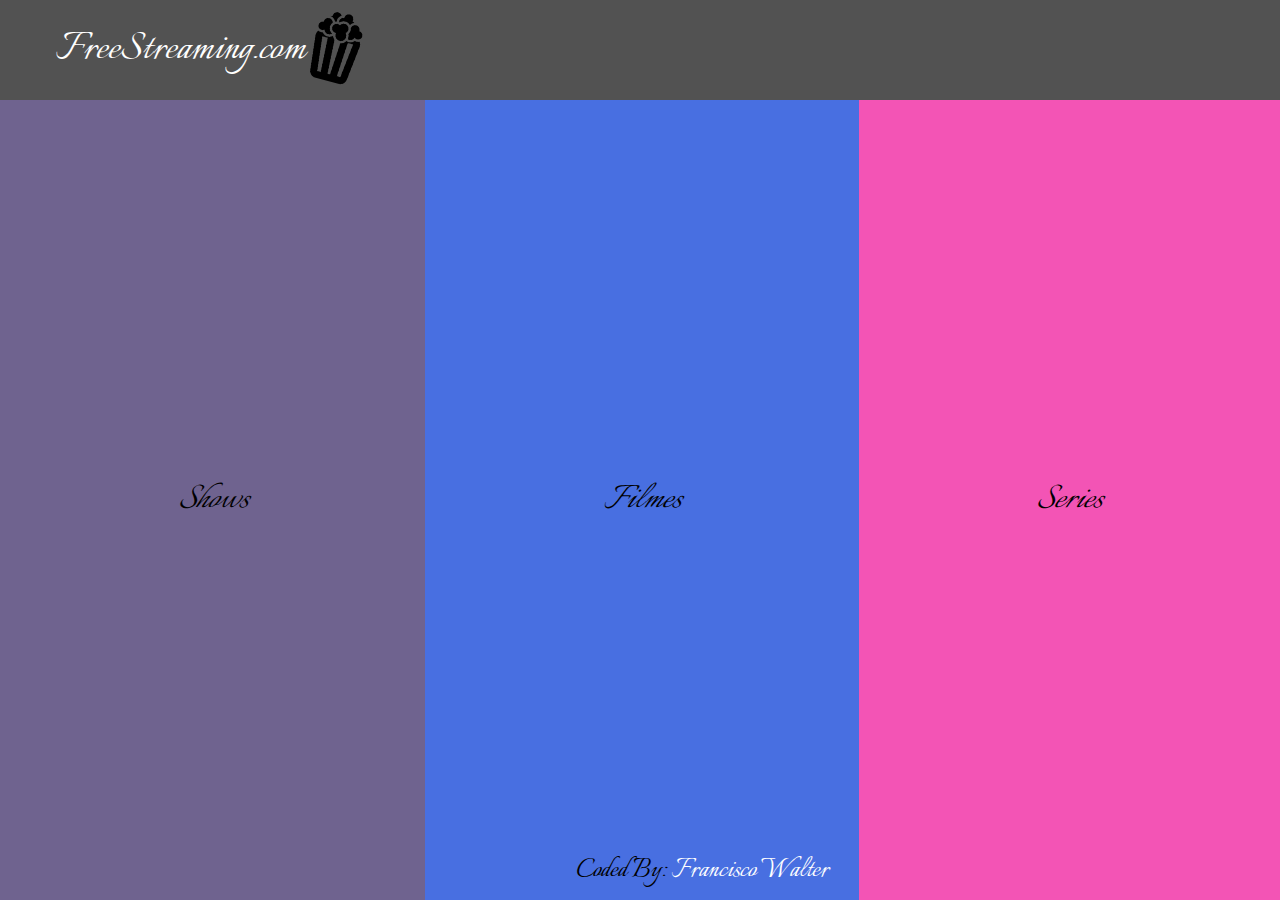
<file: index.html>
<!DOCTYPE html>
<html lang="pt-br">

<head>
  <meta charset="UTF-8" />
  <meta http-equiv="X-UA-Compatible" content="IE=edge" />
  <meta name="viewport" content="width=device-width, initial-scale=1.0" />
  <title>FreeStream</title>
  <link rel="icon" href="Assets/Imgs/logo.png" />
  <link rel="stylesheet" href="https://stackpath.bootstrapcdn.com/bootstrap/4.1.3/css/bootstrap.min.css" integrity="sha384-MCw98/SFnGE8fJT3GXwEOngsV7Zt27NXFoaoApmYm81iuXoPkFOJwJ8ERdknLPMO" crossorigin="anonymous">
  <link rel="stylesheet" href="./styles/home.css" />
  <link rel="stylesheet" href="./index.css" />
</head>

<body>
  <div class="container-global">
    <header class="container-fluid header">
      <div class="logo-area">
        <a href="#">FreeStreaming.com</a>
        <figure>
          <img src="./Assets/Imgs/logo.png" alt="" />
        </figure>
      </div>

      <nav>
      </nav>
    </header>

    <main>
      <div class="container-fluid container-main">
        <section class="shows">
          <a class="link-main abrirShow" href="./pages/shows/shows.html">Shows</a>
        </section>
        <section class="cinema">
          <a class="link-main abrirCinema" href="./pages/filmes/filmes.html">Filmes</a>
        </section>
        <section class="teatro">
          <a class="link-main abrirTeatro" href="./pages/series/series.html">Series</a>
        </section>
      </div>
    </main>
    <footer>
      Coded By: <a href="https://github.com/FWalterDias" target="_blank">Francisco Walter</a>
    </footer>
  </div>
</div>
</body>

<script src="https://code.jquery.com/jquery-3.3.1.slim.min.js" integrity="sha384-q8i/X+965DzO0rT7abK41JStQIAqVgRVzpbzo5smXKp4YfRvH+8abtTE1Pi6jizo" crossorigin="anonymous"></script>
<script src="https://cdnjs.cloudflare.com/ajax/libs/popper.js/1.14.3/umd/popper.min.js" integrity="sha384-ZMP7rVo3mIykV+2+9J3UJ46jBk0WLaUAdn689aCwoqbBJiSnjAK/l8WvCWPIPm49" crossorigin="anonymous"></script>
<script src="https://stackpath.bootstrapcdn.com/bootstrap/4.1.3/js/bootstrap.min.js" integrity="sha384-ChfqqxuZUCnJSK3+MXmPNIyE6ZbWh2IMqE241rYiqJxyMiZ6OW/JmZQ5stwEULTy" crossorigin="anonymous"></script>
  <script src="../../scripts/modal.js"></script>
</html>
</file>
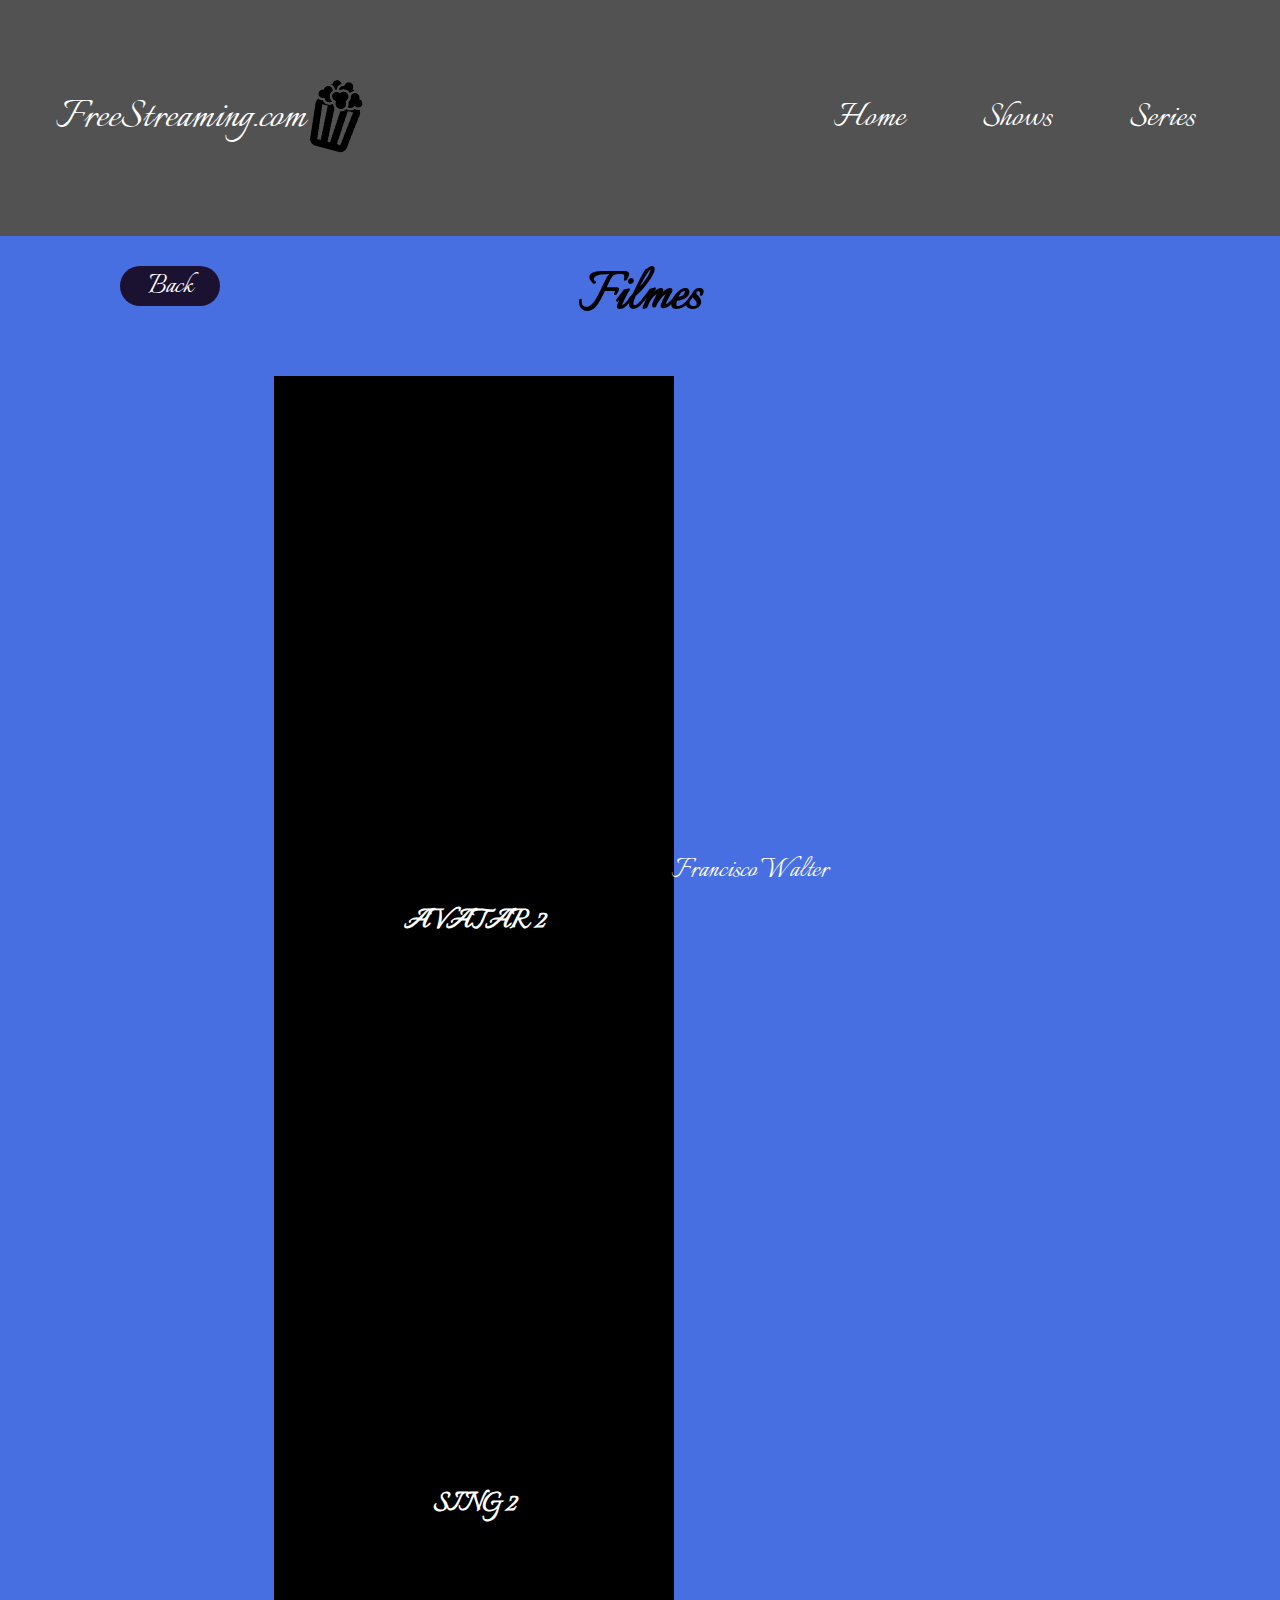
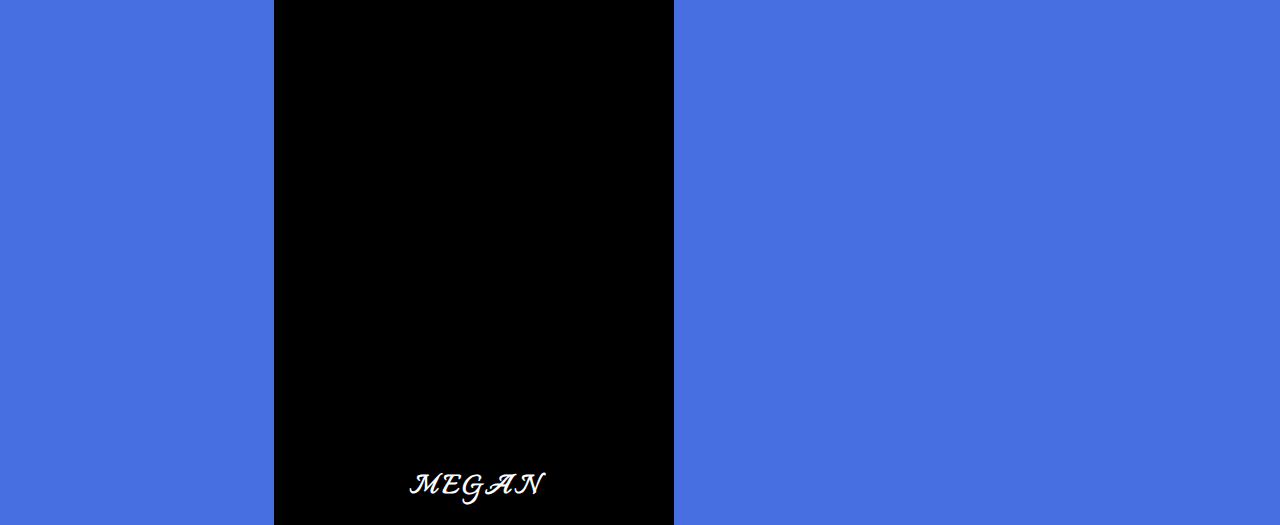
<file: pages/filmes/filmes.html>
<!DOCTYPE html>
<html lang="pt-br">

<head>
  <meta charset="UTF-8" />
  <meta http-equiv="X-UA-Compatible" content="IE=edge" />
  <meta name="viewport" content="width=device-width, initial-scale=1.0" />
  <title>FreeStream</title>
  <link rel="icon" href="../../Assets/Imgs/logo.png" />
  <link rel="stylesheet" href="https://stackpath.bootstrapcdn.com/bootstrap/4.1.3/css/bootstrap.min.css"
    integrity="sha384-MCw98/SFnGE8fJT3GXwEOngsV7Zt27NXFoaoApmYm81iuXoPkFOJwJ8ERdknLPMO" crossorigin="anonymous">
  <link rel="stylesheet" href="../../styles/home.css" />
  <link rel="stylesheet" href="./filmes.css" />
</head>

<body>
  <div class="container-global">
    <header class="container-fluid header">
        <div class="logo-area">
          <a href="../../index.html">FreeStreaming.com</a>
          <figure>
            <img src="../../Assets/Imgs/logo.png" alt="" />
          </figure>
        </div>
  
        <nav>
          <ul class="nav-items">
            <li><a class="link-nav-items" href="../../index.html">Home</a></li>
            <li><a class="link-nav-items" href="../shows/shows.html">Shows</a></li>
            <li><a class="link-nav-items" href="../series/series.html">Series</a>
            </li>
          </ul>
        </nav>
    </header>

    <main>
      <div class="container-fluid container-cinema">
        <div class="container-title">
          <a href="../../index.html">
            <button>Back</button>
          </a>
          <h1>Filmes</h1>
        </div>

        <section class="container-cinema-items">
          <article class="card card-filme card-avatar">
            <img class="card-img-top avatar" />
            <div class="card-body">
              <h5>AVATAR 2</h5>
            </div>
          </article>

          <article class="card card-filme card-sing2">
            <img class="card-img-top sing2" />
            <div class="card-body">
              <h5>SING 2</h5>
            </div>
          </article>

          <article class="card card-filme card-megan">
            <img class="card-img-top megan" />
            <div class="card-body">
              <h5>M E G A N</h5>
            </div>
          </article>
        </section>
      </div>
    </main>

    <footer>
      Coded By: <a href="https://github.com/FWalterDias" target="_blank">Francisco Walter</a>
    </footer>

    <dialog>
      <div class="dialog">
        <button></button>
        <h1 class="modal-tittle">
          Titulo do filme
        </h1>
        <div class="modal-body">
          <iframe width="1200px" height="100%"
            title="YouTube video player" frameborder="0"
            allow="accelerometer; autoplay; clipboard-write; encrypted-media; gyroscope; picture-in-picture; web-share"
            allowfullscreen></iframe>
        </div>
      </div>
    </dialog>
  </div>

</body>

<script src="https://code.jquery.com/jquery-3.3.1.slim.min.js"
  integrity="sha384-q8i/X+965DzO0rT7abK41JStQIAqVgRVzpbzo5smXKp4YfRvH+8abtTE1Pi6jizo" crossorigin="anonymous"></script>
<script src="https://cdnjs.cloudflare.com/ajax/libs/popper.js/1.14.3/umd/popper.min.js"
  integrity="sha384-ZMP7rVo3mIykV+2+9J3UJ46jBk0WLaUAdn689aCwoqbBJiSnjAK/l8WvCWPIPm49" crossorigin="anonymous"></script>
<script src="https://stackpath.bootstrapcdn.com/bootstrap/4.1.3/js/bootstrap.min.js"
  integrity="sha384-ChfqqxuZUCnJSK3+MXmPNIyE6ZbWh2IMqE241rYiqJxyMiZ6OW/JmZQ5stwEULTy" crossorigin="anonymous"></script>
<script src="../../scripts/modal.js"></script>

</html>
</file>
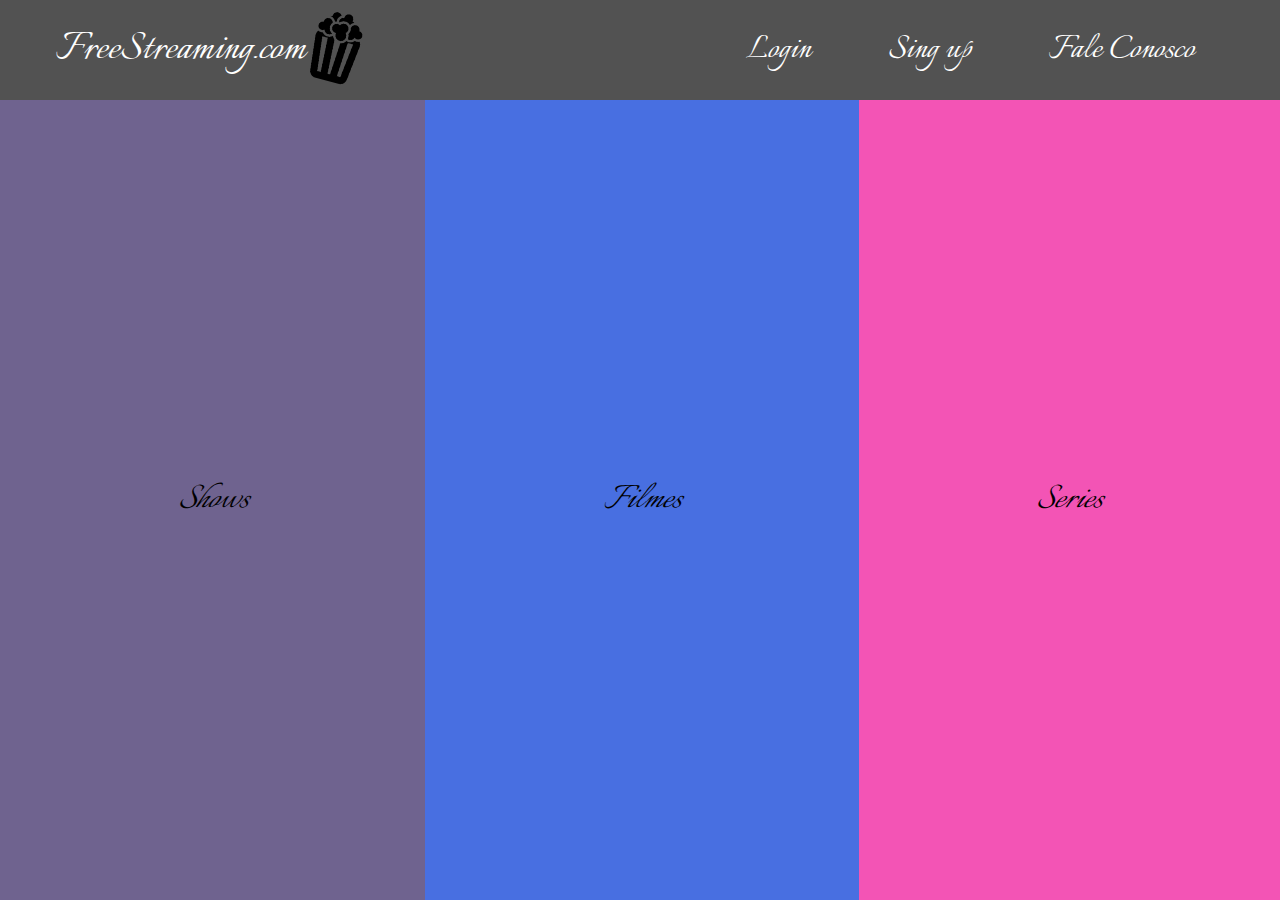
<file: pages/main/main.html>
<!DOCTYPE html>
<html lang="pt-br">

<head>
  <meta charset="UTF-8" />
  <meta http-equiv="X-UA-Compatible" content="IE=edge" />
  <meta name="viewport" content="width=device-width, initial-scale=1.0" />
  <title>MyTicket.com</title>
  <link rel="icon" href="../Project-myTicket/Assets/Imgs/logo.png" />
  <link rel="stylesheet" href="https://stackpath.bootstrapcdn.com/bootstrap/4.1.3/css/bootstrap.min.css"
    integrity="sha384-MCw98/SFnGE8fJT3GXwEOngsV7Zt27NXFoaoApmYm81iuXoPkFOJwJ8ERdknLPMO" crossorigin="anonymous" />
  <link rel="stylesheet" href="../../styles/home.css" />
  <link rel="stylesheet" href="./main.css" />
</head>

<body>
  <div class="container-global">
    <header class="container-fluid header">
      <div class="logo-area">
        <a href="../main/main.html">FreeStreaming.com</a>
        <figure>
          <img src="../../Assets/Imgs/logo.png" alt="" />
        </figure>
      </div>

      <nav>
        <ul class="nav-items">
          <li><a class="link-nav-items" href="" data-toggle="modal" data-target="#modalLogin">Login</a></li>
          <li><a class="link-nav-items" href="" data-toggle="modal" data-target="#modalSingUp">Sing up</a></li>
          <li><a class="link-nav-items" href="" data-toggle="modal" data-target="#modalFaleConosco">Fale Conosco</a>
          </li>
        </ul>
      </nav>
    </header>

    <main>
      <div class="container-fluid container-main">
        <section class="shows">
          <a class="link-main abrirShow" href="../shows/shows.html">Shows</a>
        </section>
        <section class="cinema">
          <a class="link-main abrirCinema" href="../filmes/filmes.html">Filmes</a>
        </section>
        <section class="teatro">
          <a class="link-main abrirTeatro" href="../series/series.html">Series</a>
        </section>
      </div>
    </main>
  </div>
</body>

<script src="https://code.jquery.com/jquery-3.3.1.slim.min.js"
  integrity="sha384-q8i/X+965DzO0rT7abK41JStQIAqVgRVzpbzo5smXKp4YfRvH+8abtTE1Pi6jizo" crossorigin="anonymous"></script>
<script src="https://cdnjs.cloudflare.com/ajax/libs/popper.js/1.14.3/umd/popper.min.js"
  integrity="sha384-ZMP7rVo3mIykV+2+9J3UJ46jBk0WLaUAdn689aCwoqbBJiSnjAK/l8WvCWPIPm49" crossorigin="anonymous"></script>
<script src="https://stackpath.bootstrapcdn.com/bootstrap/4.1.3/js/bootstrap.min.js"
  integrity="sha384-ChfqqxuZUCnJSK3+MXmPNIyE6ZbWh2IMqE241rYiqJxyMiZ6OW/JmZQ5stwEULTy" crossorigin="anonymous"></script>

</html>
</file>
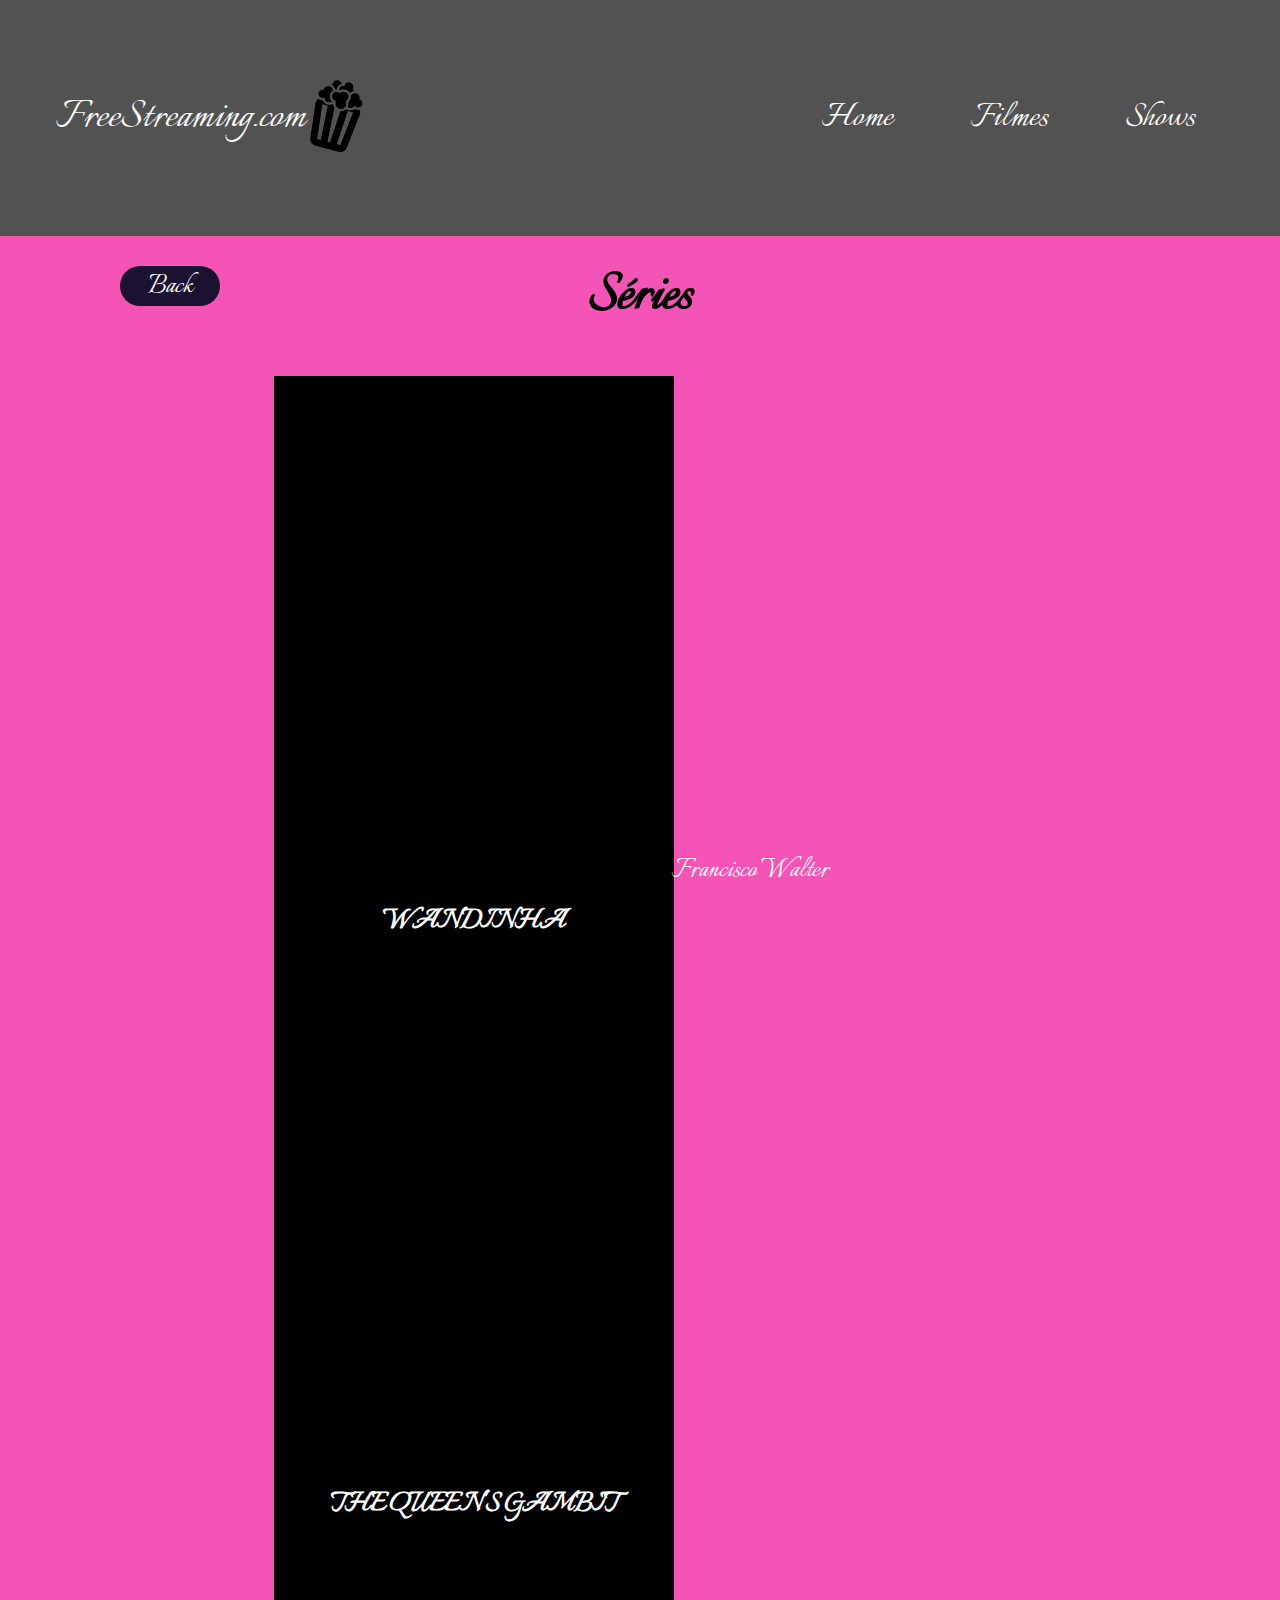
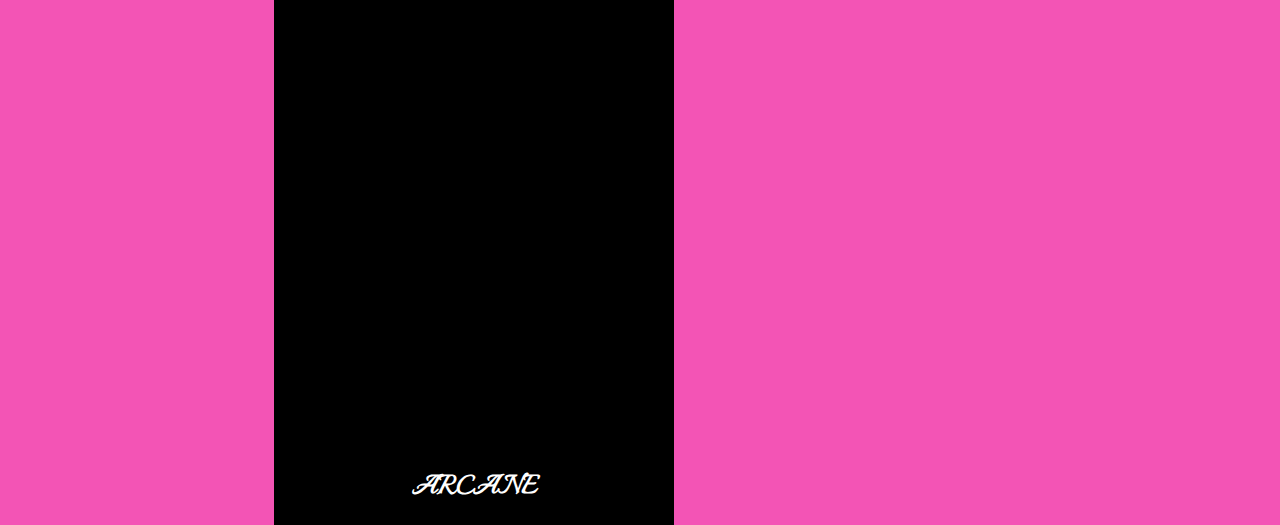
<file: pages/series/series.html>
<!DOCTYPE html>
<html lang="pt-br">

<head>
  <meta charset="UTF-8" />
  <meta http-equiv="X-UA-Compatible" content="IE=edge" />
  <meta name="viewport" content="width=device-width, initial-scale=1.0" />
  <title>FreeStream</title>
  <link rel="icon" href="../../Assets/Imgs/logo.png" />
  <link rel="stylesheet" href="https://stackpath.bootstrapcdn.com/bootstrap/4.1.3/css/bootstrap.min.css" integrity="sha384-MCw98/SFnGE8fJT3GXwEOngsV7Zt27NXFoaoApmYm81iuXoPkFOJwJ8ERdknLPMO" crossorigin="anonymous">
  <link rel="stylesheet" href="../../styles/home.css" />
  <link rel="stylesheet" href="./series.css" />
</head>

<body>
  <div class="container-global">
    <header class="container-fluid header">
      <div class="logo-area">
        <a href="../../index.html">FreeStreaming.com</a>
        <figure>
          <img src="../../Assets/Imgs/logo.png" alt="" />
        </figure>
      </div>

      <nav>
        <ul class="nav-items">
          <li><a class="link-nav-items" href="../../index.html">Home</a></li>
          <li><a class="link-nav-items" href="../filmes/filmes.html">Filmes</a></li>
          <li><a class="link-nav-items" href="../shows/shows.html">Shows</a>
          </li>
        </ul>
      </nav>
    </header>

    <main>
      <div class="container-fluid container-series">
        <div class="container-title">
          <a href="../../index.html">
            <button>Back</button>
          </a>
          <h1>Séries</h1>
        </div>

        <section class="container-series-items">
          <article class="card card-series card-wandinha">
            <img class="card-img-top bg-wandinha" />
            <div class="card-body wandinha">
              <h5>WANDINHA</h5>
            </div>
          </article>

          <article class="card card-series card-qgambit">
            <img class="card-img-top bg-queensG" />
            <div class="card-body qgambit">
              <h5>THE QUEEN'S GAMBIT</h5>
            </div>
          </article>

          <article class="card card-series card-arcane">
            <img class="card-img-top bg-arcane" />
            <div class="card-body arcane">
              <h5>ARCANE</h5>
            </div>
          </article>
        </section>
      </div>
    </main>

    <footer>
      Coded By: <a href="https://github.com/FWalterDias" target="_blank">Francisco Walter</a>
    </footer>

    <dialog>
      <div class="dialog">
        <button></button>
        <h1 class="modal-tittle">
          Titulo do filme
        </h1>
        <div class="modal-body">
          <iframe width="1200px" height="100%" src="https://www.youtube.com/embed/3MB3OK3Xnvs"
            title="YouTube video player" frameborder="0"
            allow="accelerometer; autoplay; clipboard-write; encrypted-media; gyroscope; picture-in-picture; web-share"
            allowfullscreen></iframe>
        </div>
      </div>
    </dialog>
  </div>

</body>

<script src="https://code.jquery.com/jquery-3.3.1.slim.min.js" integrity="sha384-q8i/X+965DzO0rT7abK41JStQIAqVgRVzpbzo5smXKp4YfRvH+8abtTE1Pi6jizo" crossorigin="anonymous"></script>
<script src="https://cdnjs.cloudflare.com/ajax/libs/popper.js/1.14.3/umd/popper.min.js" integrity="sha384-ZMP7rVo3mIykV+2+9J3UJ46jBk0WLaUAdn689aCwoqbBJiSnjAK/l8WvCWPIPm49" crossorigin="anonymous"></script>
<script src="https://stackpath.bootstrapcdn.com/bootstrap/4.1.3/js/bootstrap.min.js" integrity="sha384-ChfqqxuZUCnJSK3+MXmPNIyE6ZbWh2IMqE241rYiqJxyMiZ6OW/JmZQ5stwEULTy" crossorigin="anonymous"></script>
  <script src="../../scripts/modal.js"></script>
</html>
</file>
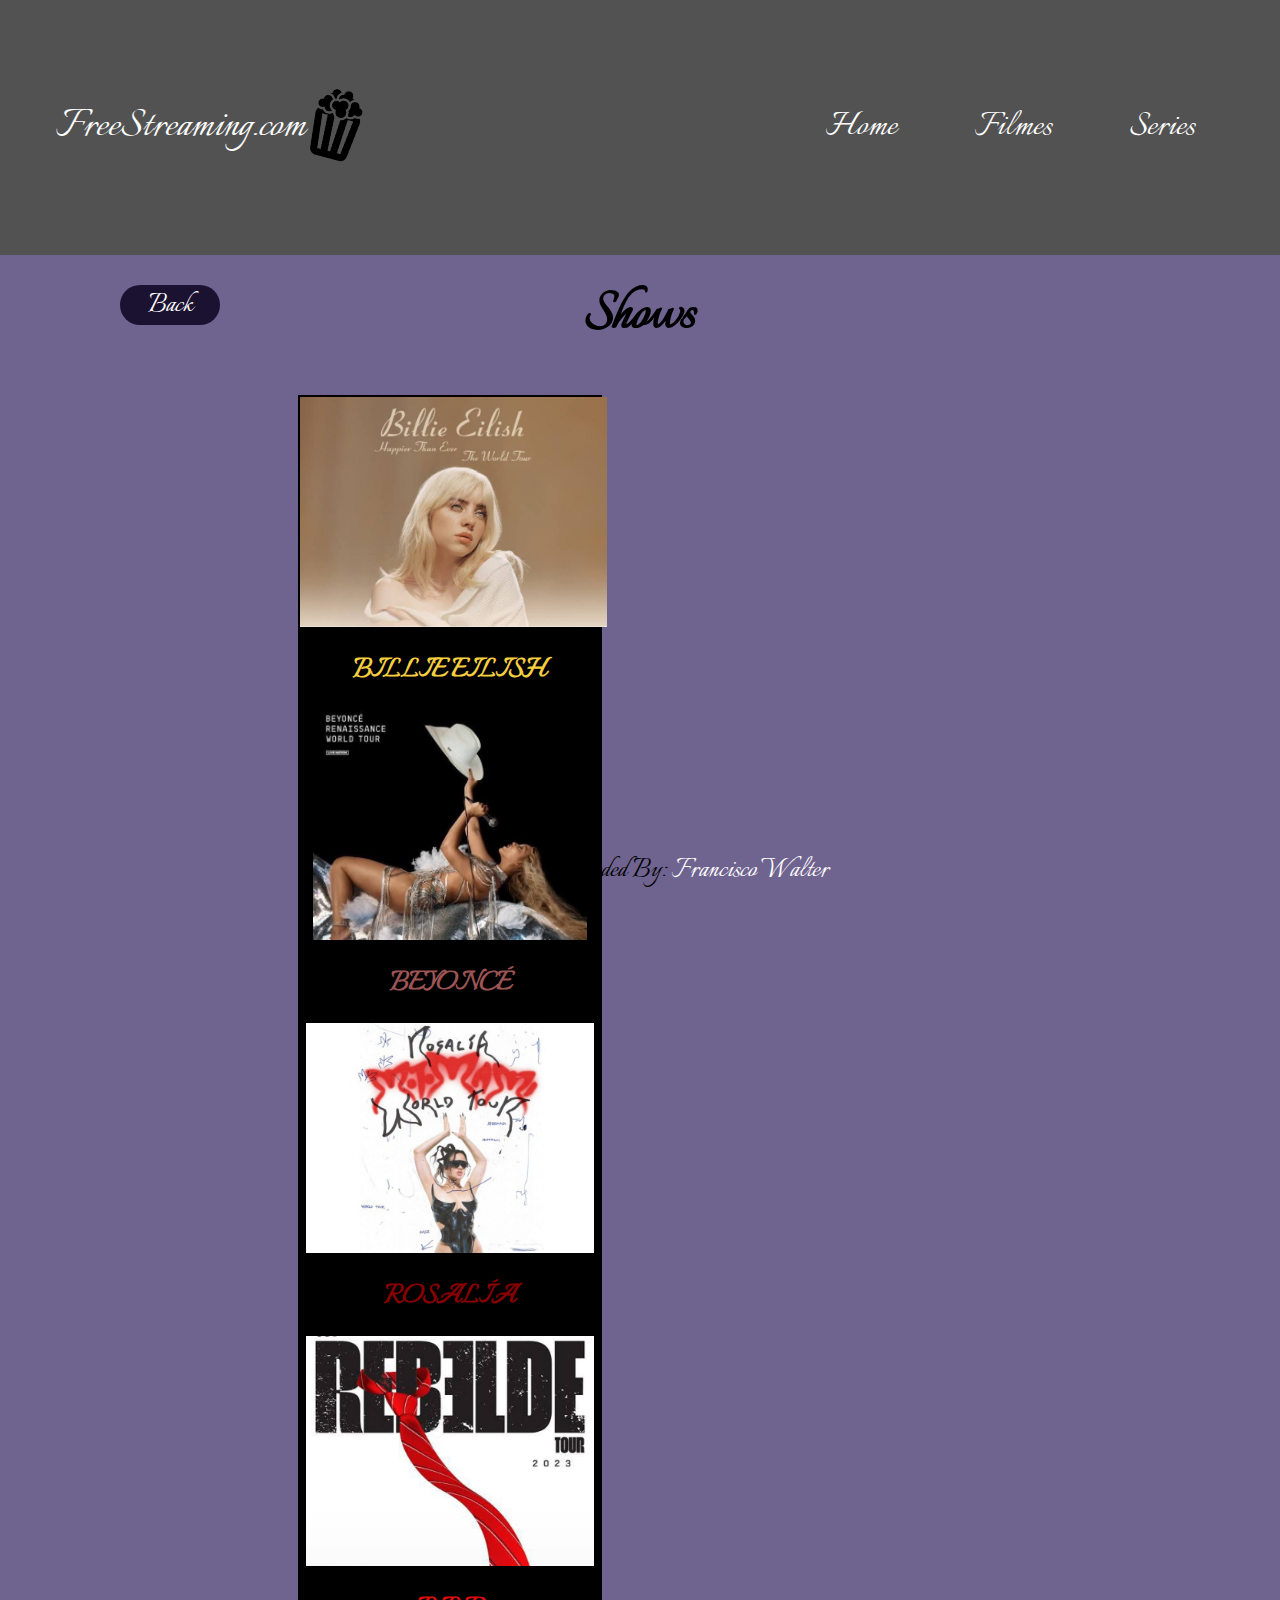
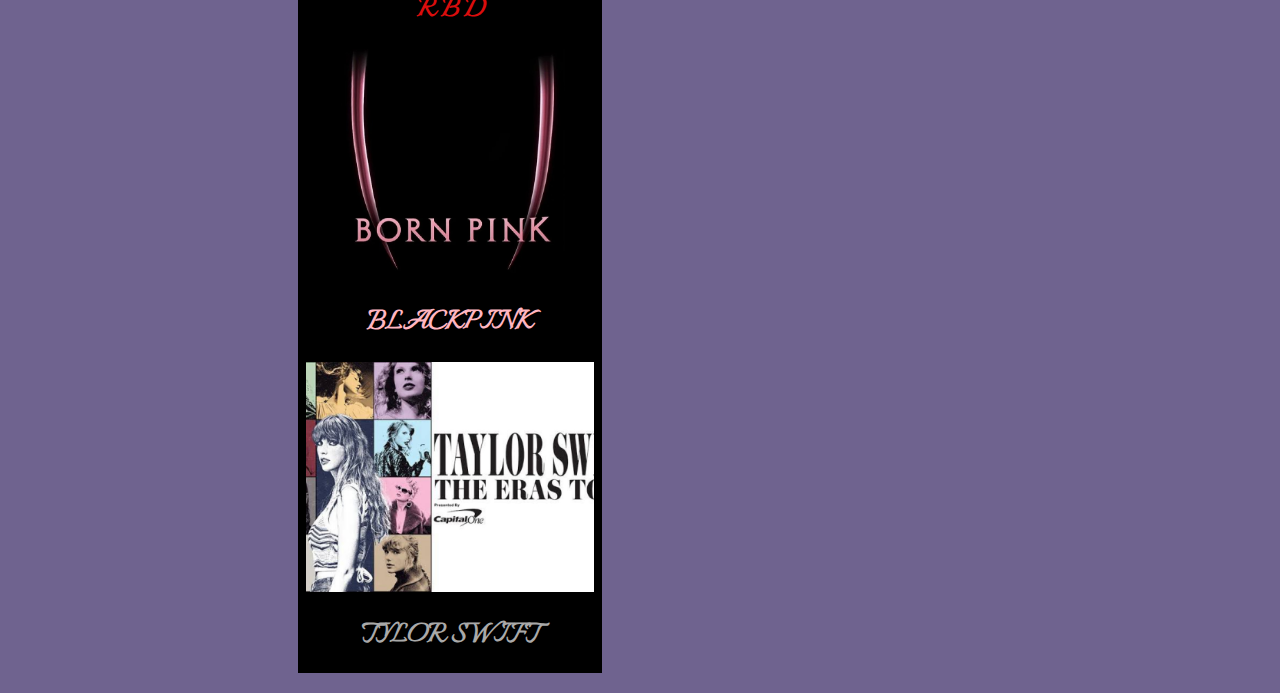
<file: pages/shows/shows.html>
<!DOCTYPE html>
<html lang="pt-br">

<head>
  <meta charset="UTF-8" />
  <meta http-equiv="X-UA-Compatible" content="IE=edge" />
  <meta name="viewport" content="width=device-width, initial-scale=1.0" />
  <title>FreeStream</title>
  <link rel="icon" href="../../Assets/Imgs/logo.png" />
  <link rel="stylesheet" href="https://stackpath.bootstrapcdn.com/bootstrap/4.1.3/css/bootstrap.min.css"
    integrity="sha384-MCw98/SFnGE8fJT3GXwEOngsV7Zt27NXFoaoApmYm81iuXoPkFOJwJ8ERdknLPMO" crossorigin="anonymous">
  <link rel="stylesheet" href="../../styles/home.css" />
  <link rel="stylesheet" href="./shows.css" />
</head>

<body>
  <div class="container-global">
    <header class="container-fluid header">
      <div class="logo-area">
        <a href="../../index.html">FreeStreaming.com</a>
        <figure>
          <img src="../../Assets/Imgs/logo.png" alt="" />
        </figure>
      </div>

      <nav>
        <ul class="nav-items">
          <li><a class="link-nav-items" href="../../index.html">Home</a></li>
          <li><a class="link-nav-items" href="../filmes/filmes.html">Filmes</a></li>
          <li><a class="link-nav-items" href="../series/series.html">Series</a>
          </li>
        </ul>
      </nav>
    </header>

    <main>
      <div class="container-fluid container-shows">
        <div class="container-title">
          <a href="../../index.html">
            <button>Back</button>
          </a>
          <h1>Shows</h1>
        </div>

        <section class="container-shows-items">
          <article class="card card-artista card-billie">
            <img class="card-img-top" src="../../Assets/Imgs/Artistas/ret_1.jpg" alt="Imagem de capa do card" />
            <div class="card-body billie">
              <h5>BILLIE EILISH</h5>
            </div>
          </article>

          <article class="card card-artista card-beyonce">
            <img class="card-img-top" src="../../Assets/Imgs/Artistas/ret_2.jpg" alt="Imagem de capa do card" />
            <div class="card-body beyonce">
              <h5>BEYONCÉ</h5>
            </div>
          </article>

          <article class="card card-artista card-rosalia">
            <img class="card-img-top" src="../../Assets/Imgs/Artistas/ret_3.jpg" alt="Imagem de capa do card" />
            <div class="card-body rosalia">
              <h5>ROSALÍA</h5>
            </div>
          </article>

          <article class="card card-artista card-rbd">
            <img class="card-img-top" src="../../Assets/Imgs/Artistas/ret_4.jpg" alt="Imagem de capa do card" />
            <div class="card-body rbd">
              <h5>R B D</h5>
            </div>
          </article>

          <article class="card card-artista card-blackpink">
            <img class="card-img-top" src="../../Assets/Imgs/Artistas/ret_5.jpg" alt="Imagem de capa do card" />
            <div class="card-body blackpink">
              <h5>BLACKPINK</h5>
            </div>
          </article>

          <article class="card card-artista card-taylor">
            <img class="card-img-top" src="../../Assets/Imgs/Artistas/ret_6.jpg" alt="Imagem de capa do card" />
            <div class="card-body taylor">
              <h5>TYLOR SWIFT</h5>
            </div>
          </article>
        </section>
      </div>
    </main>

    <footer>
      Coded By: <a href="https://github.com/FWalterDias" target="_blank">Francisco Walter</a>
    </footer>

    <dialog>
      <div class="dialog">
        <button></button>
        <h1 class="modal-tittle">
          
        </h1>
        <div class="modal-body">
          <iframe width="1200px" height="100%"
            title="YouTube video player" frameborder="0"
            allow="accelerometer; autoplay; clipboard-write; encrypted-media; gyroscope; picture-in-picture; web-share"
            allowfullscreen></iframe>
        </div>
      </div>
    </dialog>
  </div>
</body>

<script src="https://code.jquery.com/jquery-3.3.1.slim.min.js"
  integrity="sha384-q8i/X+965DzO0rT7abK41JStQIAqVgRVzpbzo5smXKp4YfRvH+8abtTE1Pi6jizo" crossorigin="anonymous"></script>
<script src="https://cdnjs.cloudflare.com/ajax/libs/popper.js/1.14.3/umd/popper.min.js"
  integrity="sha384-ZMP7rVo3mIykV+2+9J3UJ46jBk0WLaUAdn689aCwoqbBJiSnjAK/l8WvCWPIPm49" crossorigin="anonymous"></script>
<script src="https://stackpath.bootstrapcdn.com/bootstrap/4.1.3/js/bootstrap.min.js"
  integrity="sha384-ChfqqxuZUCnJSK3+MXmPNIyE6ZbWh2IMqE241rYiqJxyMiZ6OW/JmZQ5stwEULTy" crossorigin="anonymous"></script>
<script src="../../scripts/modal.js"></script>

</html>
</file>
<file: styles/home.css>
@import url(./global.css);
@import url(./header.css);
@import url(./uteis.css);
</file>
<file: index.css>
.container-main{
  display: grid;
  grid-template-areas:
    "shows cinema teatro"
    "shows cinema teatro"
    "shows cinema teatro";
  height: 100%;
}
.shows{
    grid-area: shows;
    background-color: var(--bg-shows); 
}
.cinema{
    grid-area: cinema;
   background-color: var(--bg-cinema);
}
.teatro{
    grid-area: teatro;
   background-color: var(--bg-series);
}
.shows, .cinema, .teatro{
    display: flex;
    align-items: center;
    justify-content: center;
}
.link-main{
    text-decoration: none;
    color: black;
    font-size: 40px;
    transition: font-size .3s ease-in-out;
    text-align: center;
    font-style: italic;
}
.link-main:hover{
    font-size: 56px;
    color: #FFFF;
    text-decoration: underline;
}
</file>
<file: pages/filmes/filmes.css>
.container-cinema {
  display: grid;
  grid-template-areas:
    "title title title"
    "card4 card5 card6";
  height: 100%;
  align-content: center;
  justify-content: space-evenly;
  gap: 20px;
  padding: 0 10%;
  text-align: center;
  background-color: var(--bg-cinema);
}
.card-filme {
  width: 25rem;
  background-color: black;
  animation: cards 1s ease-in;
}
.card-filme img {
  height: 500px;
}
.card-body {
  font-family: var(--josefin);
  padding: 1rem;
}
.card-body h5 {
  font-size: 2rem;
  color: white;
}
.megan {
  background: url(../../Assets/Imgs/filmes/ret_3.jpg) no-repeat center / cover;
}
.avatar {
  background: url(../../Assets/Imgs/filmes/ret_1.jpg) no-repeat center / cover;
}
.sing2 {
  background: url(../../Assets/Imgs/filmes/ret_2.jpg) no-repeat center / cover;
}
</file>
<file: pages/main/main.css>
.container-main{
  display: grid;
  grid-template-areas:
    "shows cinema teatro"
    "shows cinema teatro"
    "shows cinema teatro";
  height: 100%;
}
.shows{
    grid-area: shows;
    background-color: var(--bg-shows); 
}
.cinema{
    grid-area: cinema;
   background-color: var(--bg-cinema);
}
.teatro{
    grid-area: teatro;
   background-color: var(--bg-series);
}
.shows, .cinema, .teatro{
    display: flex;
    align-items: center;
    justify-content: center;
}
.link-main{
    text-decoration: none;
    color: black;
    font-size: 40px;
    transition: font-size .3s ease-in-out;
    text-align: center;
    font-style: italic;
}
.link-main:hover{
    font-size: 56px;
    color: #FFFF;
    text-decoration: underline;
}
</file>
<file: pages/series/series.css>
.container-series {
  display: grid;
  grid-template-areas:
    "title title title"
    "card4 card5 card6";
  height: 100%;
  align-content: center;
  justify-content: space-evenly;
  gap: 20px;
  padding: 0 10%;
  text-align: center;
  background-color: var(--bg-series);
}
.card-series {
  width: 25rem;
  background-color: black;
  animation: cards 1s ease-in;
}
.card-series img {
  height: 500px;
}
.card-body {
  font-family: var(--josefin);
  padding: 1rem;
}
.card-body h5 {
  font-size: 2rem;
  color: white;
}
.bg-wandinha {
  background: url(../../Assets/Imgs/series/ret_4.jpg) no-repeat center / cover;
}
.bg-queensG {
  background: url(../../Assets/Imgs/series/ret_2.jpg) no-repeat center / cover;
}
.bg-arcane {
  background: url(../../Assets/Imgs/series/ret_3.jpg) no-repeat center / cover;
}
</file>
<file: pages/shows/shows.css>
.container-shows {
  display: grid;
  grid-template-areas:
    "title title title"
    "card1 card2 card3"
    "card4 card5 card6";
  background-color: var(--bg-shows);
  height: 100%;
  padding: 0 10%;
  text-align: center;
  align-content: center;
  justify-content: space-evenly;
  gap: 20px;
}
.card-artista{
    width: 19rem;
    background-color: black;
    animation: cards 1s ease-in;
}
.card-artista img{
    height: 230px;
}
.card-body{
    font-family: var(--josefin);
    padding: 1rem;
}
.card-body h5{
    font-size: 2rem;
}
/* Mudando a cor dos nomes */
.billie{
    color: #F6CF41;
}
.beyonce{
    color: #9C5454;
}
.rosalia{
    color: #890000;
}
.rbd{
    color: #da0d0d;
}
.blackpink{
    color: lightpink;
}
.taylor{
    color: darkgray;
}
</file>
